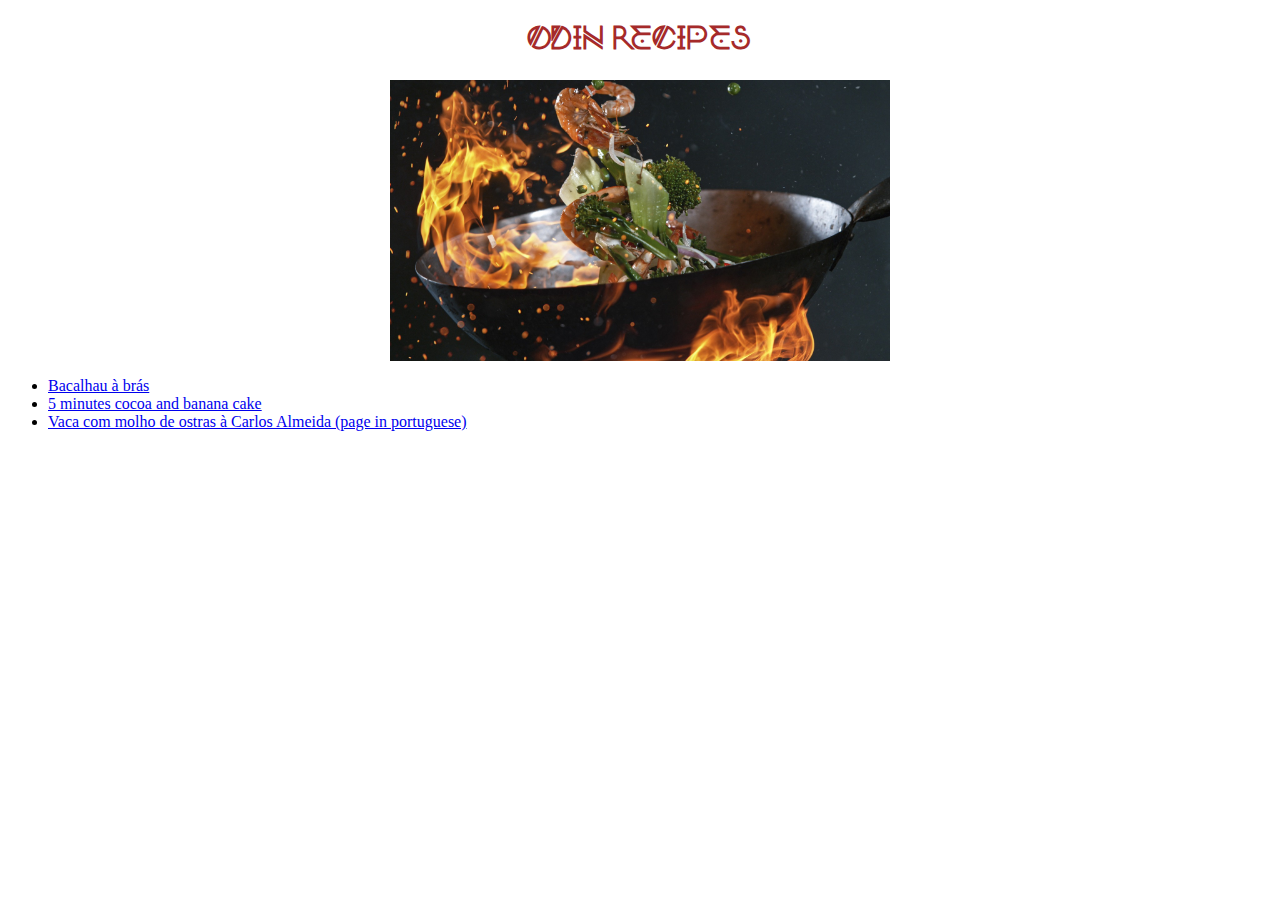
<file: index.html>
<!DOCTYPE html>

<html lang="en">

    <head>
        <meta charset="UTF-8">
        <title>Odin Recipes</title>
        <link rel="stylesheet" href="css\styles.css">
    </head>

    <body>
        <h1 class="title">Odin Recipes</h1>
        <img class="center" src="images\wok.jpg" alt="Image of wok cooking" width="300px">
        <ul>
            <li><a href="recipes/bacalhau-a-bras.html">Bacalhau à brás</a></li>
            <li><a href="recipes/choc-banana-cake.html">5 minutes cocoa and banana cake</a></li>
            <li><a href="recipes/vaca-molho-ostras.html">Vaca com molho de ostras à Carlos Almeida (page in portuguese)</a></li>
        </ul>
    </body>


</html>
</file>
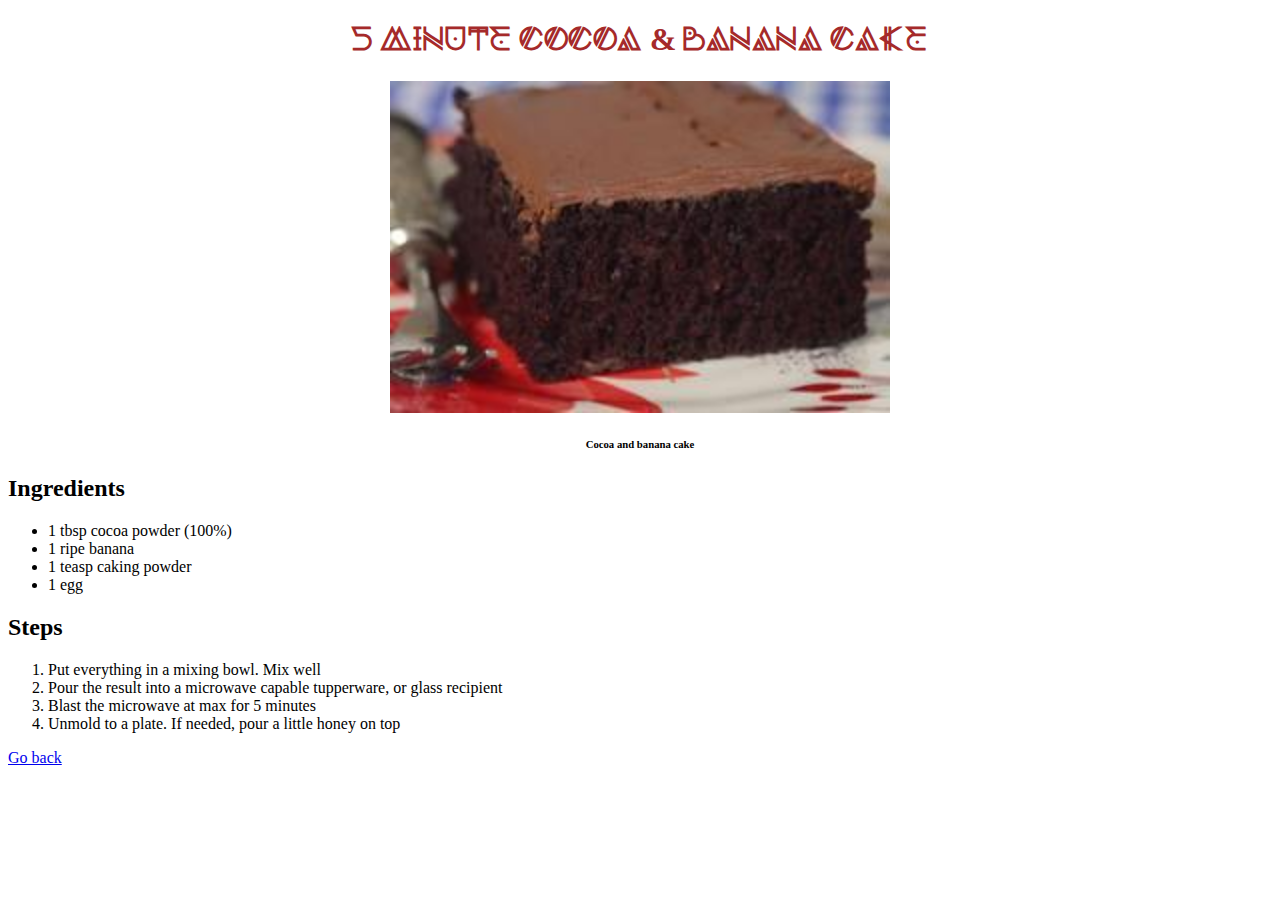
<file: recipes/choc-banana-cake.html>
<!-- this recipe is originaly mine. Shamelessly stole the image from another recipe -->
<!DOCTYPE html>
<html>

    <head>
        <meta charset="UTF-8">
        <title>Cocoa and banana cake</title>
        <link rel="stylesheet" href="..\css\styles.css">
    </head>

    <body>
        <h1 class="title">5 minute cocoa & banana cake</h1>
        <img class="center" src="..\images/chocolatebananacake.jpg" alt="Chocolate banana cake picture" width="300">
        <h6>Cocoa and banana cake</h6>
        <h2>Ingredients</h2>
        <ul>
            <li>1 tbsp cocoa powder (100%)</li>
            <li>1 ripe banana</li>
            <li>1 teasp caking powder</li>
            <li>1 egg</li>
        </ul>
        <h2>Steps</h2>
        <ol>
            <li>Put everything in a mixing bowl. Mix well</li>
            <li>Pour the result into a microwave capable tupperware, or glass recipient</li>
            <li>Blast the microwave at max for 5 minutes</li>
            <li>Unmold to a plate. If needed, pour a little honey on top</li>
        </ol>

        <a href="..\index.html">Go back</a>
    </body>

</html>
</file>
